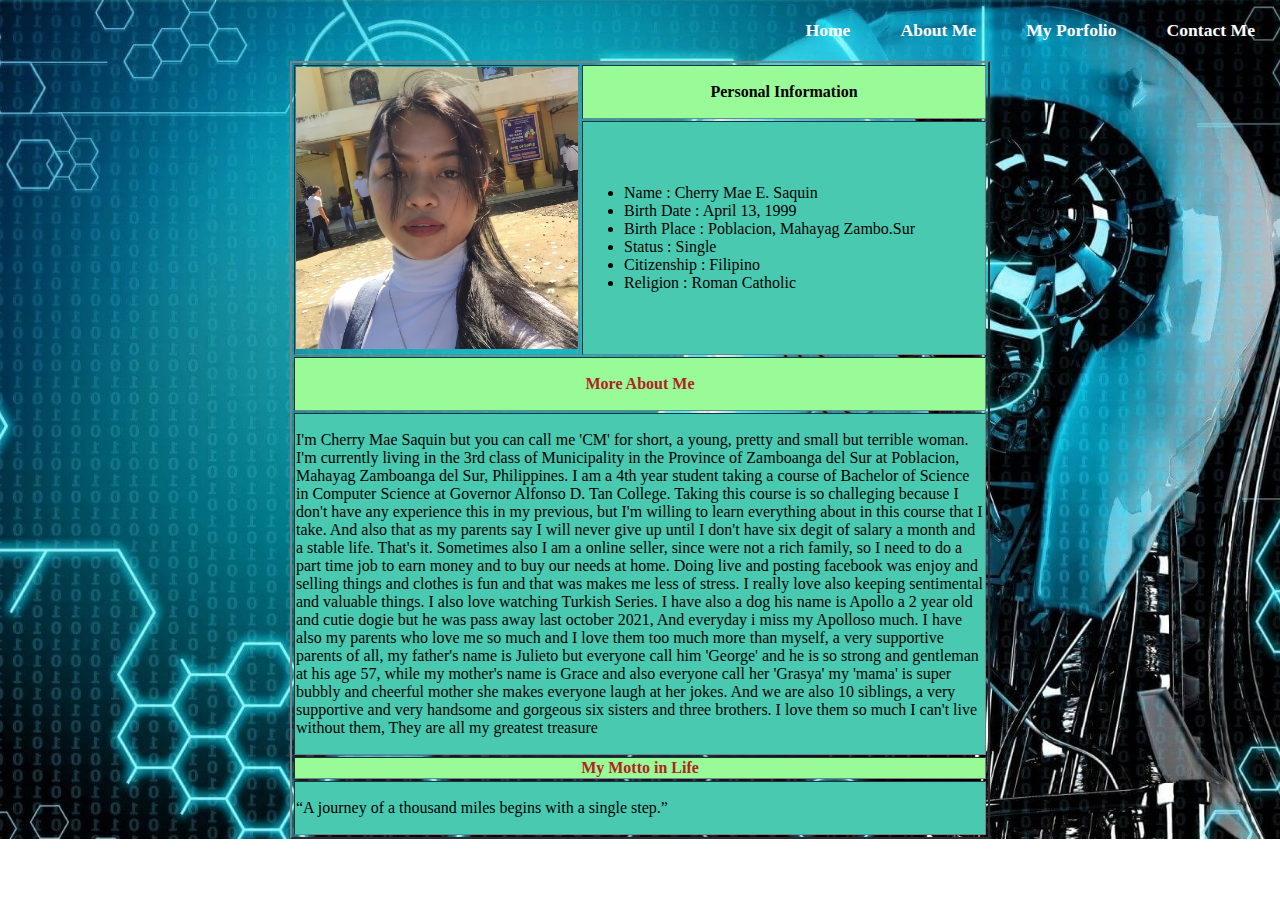
<file: Aboutme.html>
<!DOCTYPE html>
<html>
<head>
  <title>ABOUT ME</title>
<link rel="stylesheet"href="style.css"/>

<body>
    <nav class="navbar">
             <ul>
            <li><a href="index.html"> Home</a> </li>
            <li><a href="Aboutme.html"> About Me </a> </li>
            <li><a href="Porfolio.html"> My Porfolio </a> </li>
            <li><a href="Contactme.html"> Contact Me</a> </li>
         </ul> </nav>
  
    <div align="center">
     <table width="700px" border="2">
        <tr>
            <td rowspan="2">
                <img src="pp.jpg" alt="" width="100%">
            </td>
            <th width="400px" style="color:"firebrick; height="50px" bgcolor="PaleGreen">Personal Information</th>
        </tr>
        <tr>
            <td bgcolor="#48C9B0">
                <ul>
                    <li> Name : Cherry Mae E. Saquin</li>
                    <li>Birth Date : April 13, 1999</li>
                    <li>Birth Place : Poblacion, Mahayag Zambo.Sur</li>
                    <li>Status : Single</li>
                    <li>Citizenship : Filipino</li>
                    <li>Religion : Roman Catholic</li>
                </ul>
            </td>
        </tr>
        <tr>
            <th colspan="2" style="color:firebrick;" height="50px" bgcolor="PaleGreen">More About Me</th>
        </tr>
        <tr>
            <td colspan="2" bgcolor="#48C9B0" >
                <p style="color:black;" "font-size:25px" "font-family:verdana" "font-weight: lighter;"> 
                    I'm Cherry Mae Saquin but you can call me 'CM' for short, a young, 
                  pretty and small but terrible woman. I'm currently living in the 3rd class of Municipality in the 
                  Province of Zamboanga del Sur at Poblacion, Mahayag Zamboanga del Sur, Philippines.
                  I am a 4th year student taking a course of Bachelor of Science in Computer Science 
                  at Governor Alfonso D. Tan College. Taking this course is so challeging because
                  I don't have any experience this in my previous, 
                  but I'm willing to learn everything about in this course that I take. And also that as my parents say
                  I will never give up until I don't have six degit of salary a month and a stable life. 
                  That's it. Sometimes also I am a online seller, since were not a rich family, 
                  so I need to do a part time job to earn money
                  and to buy our needs at home. Doing live and posting facebook was enjoy 
                  and selling things and clothes is fun and that was makes me less of stress.
                  I really love also keeping sentimental and valuable things. I also love watching Turkish Series.
                  I have also a dog his name is Apollo a 2 year old and cutie dogie but he was pass away last october 2021,
                  And everyday i miss my Apolloso much. I have also my parents who love me so much and I love them too much more than myself,
                  a  very supportive parents of all, my father's name is Julieto but everyone call him 'George' and he is so strong and gentleman at his age 57,
                  while my mother's name is Grace and also everyone call her 'Grasya' my 'mama' is super
                  bubbly and cheerful mother she makes everyone laugh at her jokes. And we are also 10 siblings, a very supportive and very handsome and gorgeous 
                  six sisters and three brothers.  I love them so much I can't live without them, They are all my greatest treasure</p>
            </div>
            </td>
        </tr>
        <tr>
            <th colspan="2" style="color:firebrick; height="50px bgcolor="PaleGreen">My Motto in Life </th>
        </tr>
        <tr>
            <td colspan="2" bgcolor="#48C9B0">
                <p style="color:black;" "font-size:30px"  "font-weight: bold;"> 
                “A journey of a thousand miles begins with a single step.”</p>   
            </td>
        </tr>
    </table>
   
    </div>
</body> 
</head>
 </html>
</file>
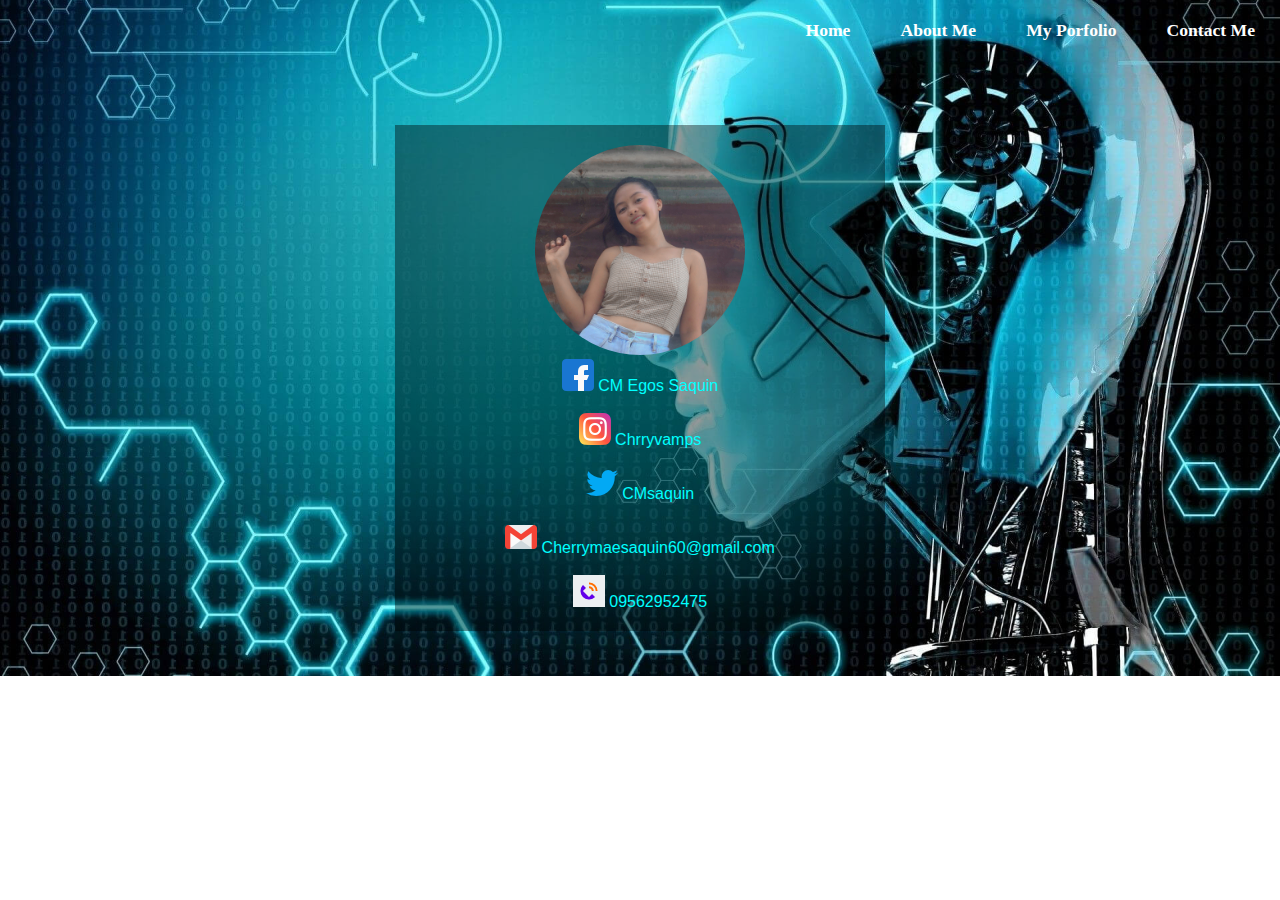
<file: Contactme.html>
<!DOCTYPE html>
<html lang="en">
 <head>
<meta charset="utf-8">
<title> Contact Me</title>

  <link rel="stylesheet" href="style.css"/>

<body body background="bg1.jpg">
    <nav class="navbar">
             <ul>
            <li><a href="index.html"> Home</a> </li>
            <li><a href="Aboutme.html"> About Me </a> </li>
            <li><a href="Porfolio.html">My Porfolio</a> </li>
            <li><a href="Contactme.html"> Contact Me</a> </li>
         </ul> </nav>

 
            <div class="box">
             
            <img src="pp1.jpg" alt="" class="box-img" width="210" height="210">
            <br>
    <img src="facebook.png"> CM Egos Saquin </i>
            </br>

            <br>
    <img src="instagram.png"> Chrryvamps </i>
            </br>

            <br>
    <img src="twitter.png"> CMsaquin </i>
            </br>

            <br>
    <img src="gmail.png"> Cherrymaesaquin60@gmail.com </i>
            </br>

            <br>
    <img src="phone.png"> 09562952475 </i>
            </br>
        </div>

</body>
</head>
</file>
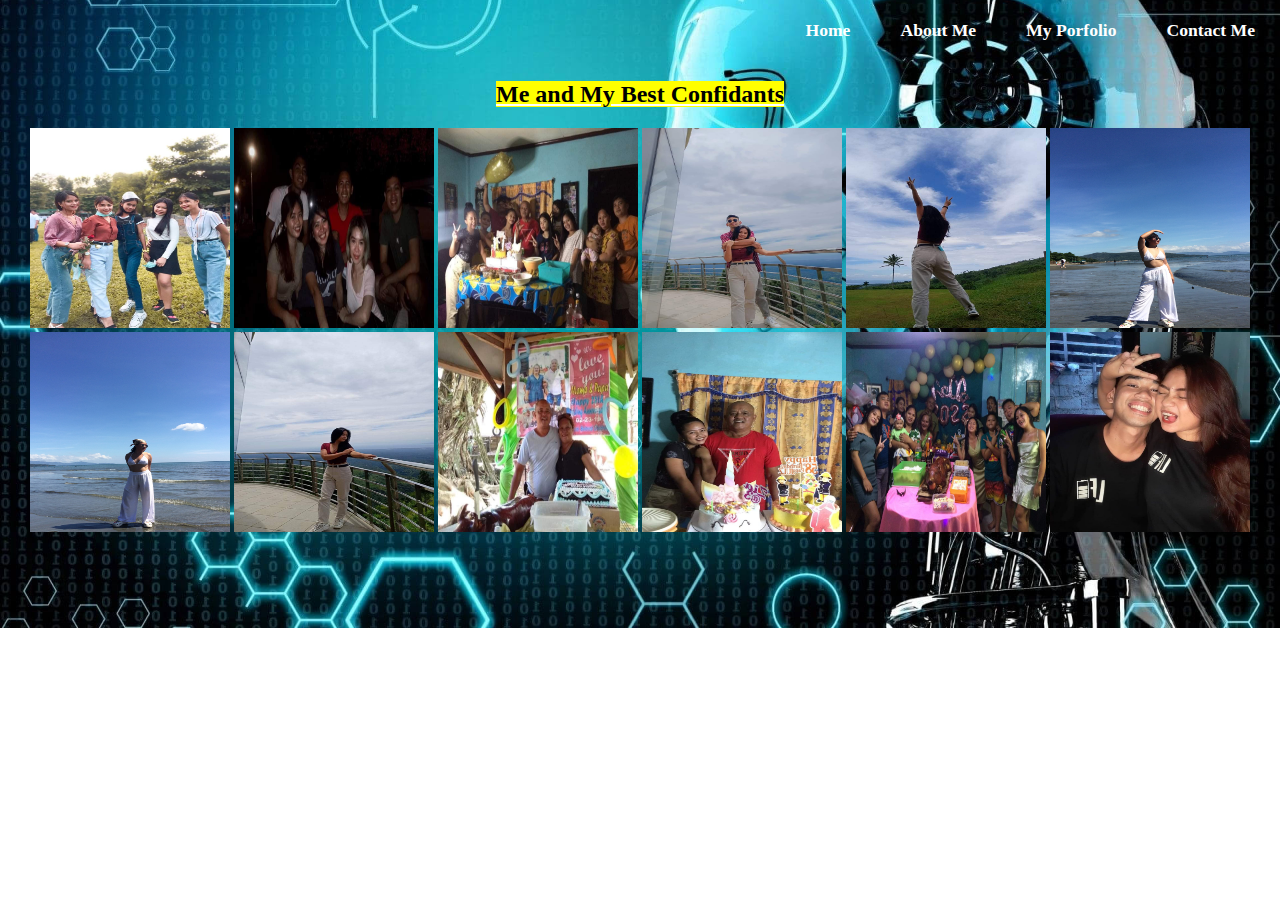
<file: Porfolio.html>
<!DOCTYPE html>
<html lang="en">
<head>
  <title>PORFOLIO</title>
<link rel="stylesheet" href="style.css"/>

<body>
    <nav class="navbar">
             <ul>
            <li><a href="index.html"> Home</a> </li>
            <li><a href="Aboutme.html"> About Me </a> </li>
            <li><a href="Porfolio.html">My Porfolio</a> </li>
            <li><a href="Contactme.html"> Contact Me</a> </li>
         </ul> </nav>

        <u>
         <h2 style="color:white;" align="center"> <mark> Me and My Best Confidants </mark> </u> </h2> 
 	<div align="center" class="gallery">
 		<img src="img111.jpg" alt=""width="200" height="200" margin:10px;>
 		<img src="img112.jpg" alt=""width="200" height="200" margin:10px;>
 		<img src="128.jpg" alt=""width="200" height="200" margin:10px;>
 		<img src="img123.jpg" alt=""width="200" height="200" margin:10px;>
 		<img src="img5.jpg" alt=""width="200" height="200" margin:10px;>
 		<img src="img4.jpg" alt=""width="200" height="200" margin:10px;>
 		<img src="img3.jpg" alt=""width="200" height="200" margin:10px;>
 		<img src="img6.jpg" alt=""width="200" height="200" margin:10px;>
 		<img src="img124.jpg" alt=""width="200" height="200" margin:10px;>
 		<img src="img125.jpg" alt=""width="200" height="200" margin:10px;>
 		<img src="126.jpg" alt=""width="200" height="200" margin:10px;>
 		<img src="127.jpg" alt=""width="200" height="200" margin:10px;>
 	</div>
</u>
</body>
</head>
</html>
</file>
<file: style.css>
body{
	
	margin: 0;
	padding: 0;
	box-sizing: border-box;
  background: url('bg1.jpg') no-repeat center;
  background-size: cover;
}
html{
	scroll-behavior: smooth;
}
.box{
	width: 450px;
	background: rgb(0, 0, 0, 0.4);
	padding: 20px;
	text-align: center;
	margin: auto; 
	margin-top: 5%;
	color: aqua;
	font-family: 'century gothic', sans-serif;
}
.box-img{
	border-radius: 50%;
	width: 210px;
	height: 210px;
}
.box h4{
	font-size: 20px;
	color: white;
	font-style: unset  ;
	letter-spacing: 3px;
	font-weight: 100;
}
.box h3{
	font-size: 25px;
	letter-spacing: 3px;
	font-weight: 100;
}

/*Navbar */
.navbar {
	display:flex;
	justify-content: right;
	align-items: center; 
	position: sticky;
	top: 0;
}
.navbar ul{
	display: flex;
	list-style: none;
	margin:20px 0px; 
}
.navbar ul li{
	font-family:century;
	font-size: 1.1rem;
	font-weight: bold;
}
.navbar ul li a{
	text-decoration: none;
	color: white;
	padding: 8px 25px;
	transition: all .5s ease;
}
.navbar ul li a:hover{
	background-color: aqua;
	text-decoration: none;
	color: black;
	box-shadow: 0 0 10px white; 
}
</file>
